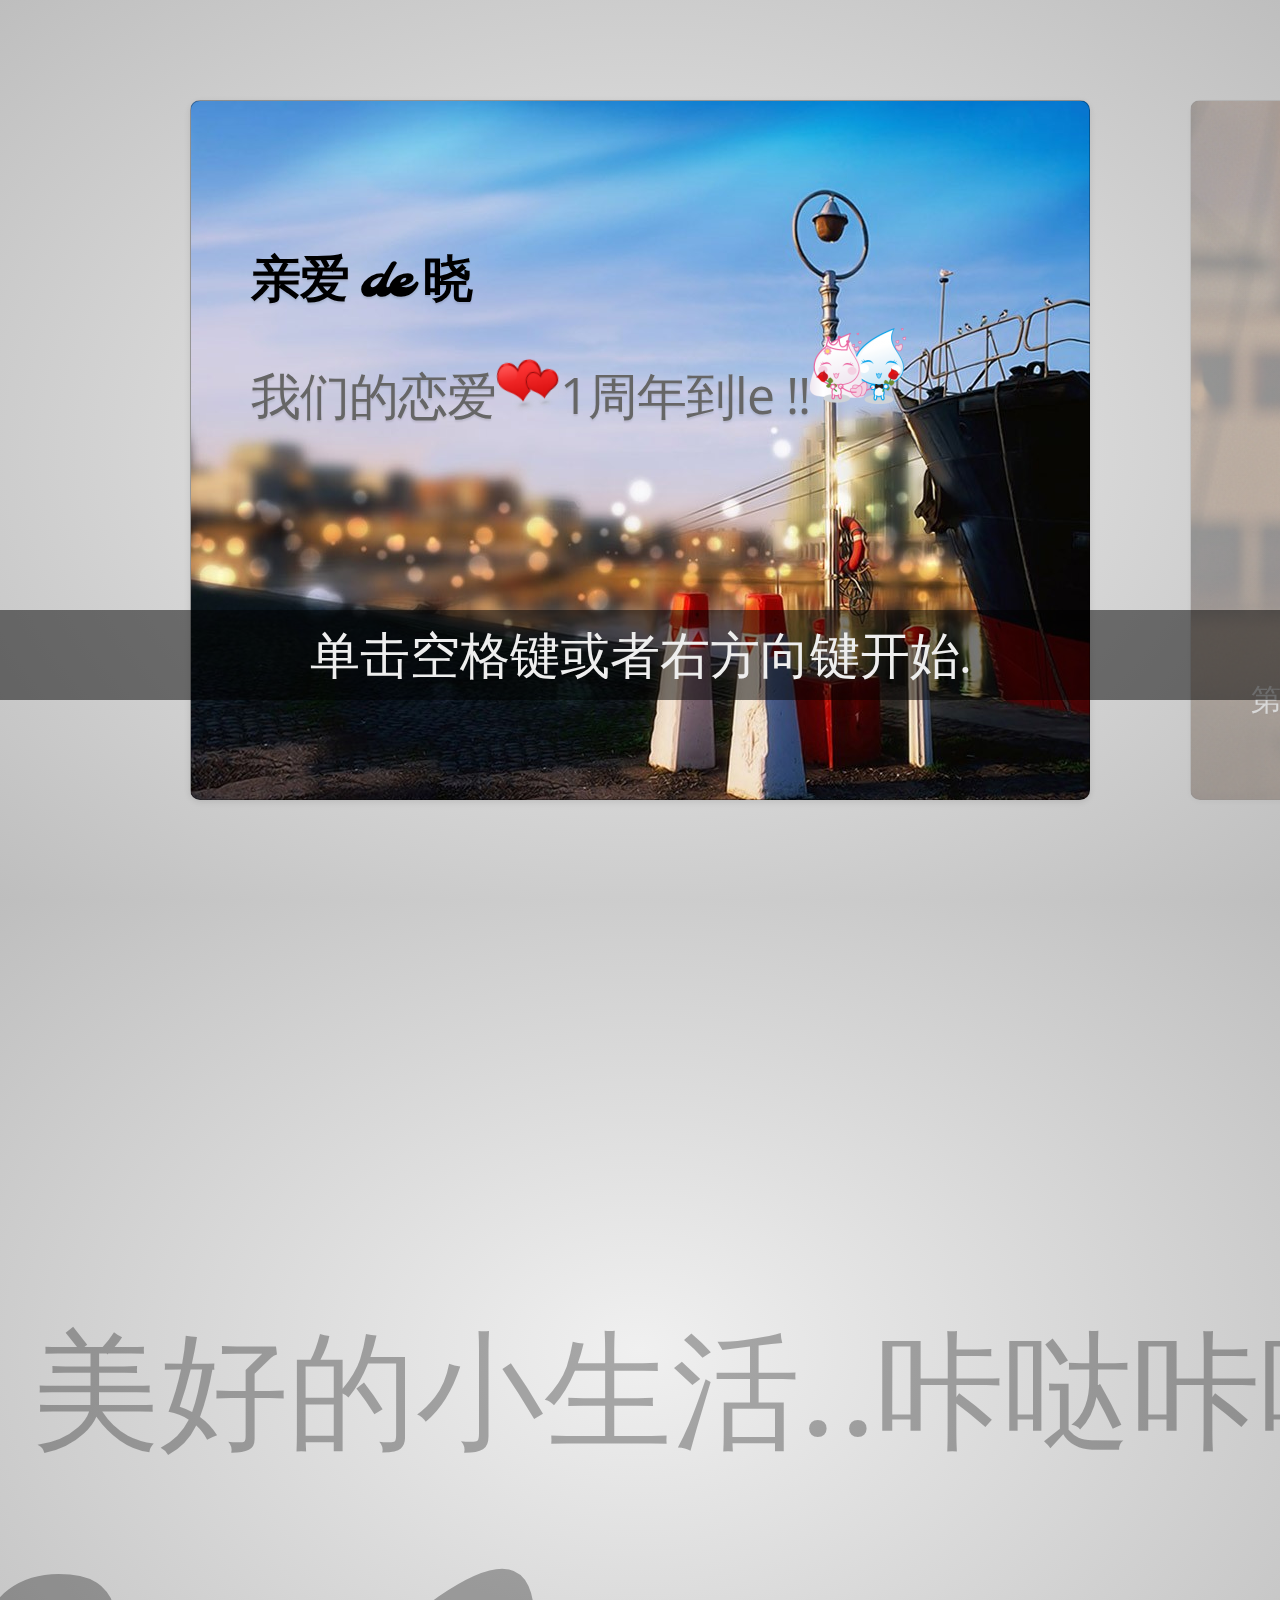
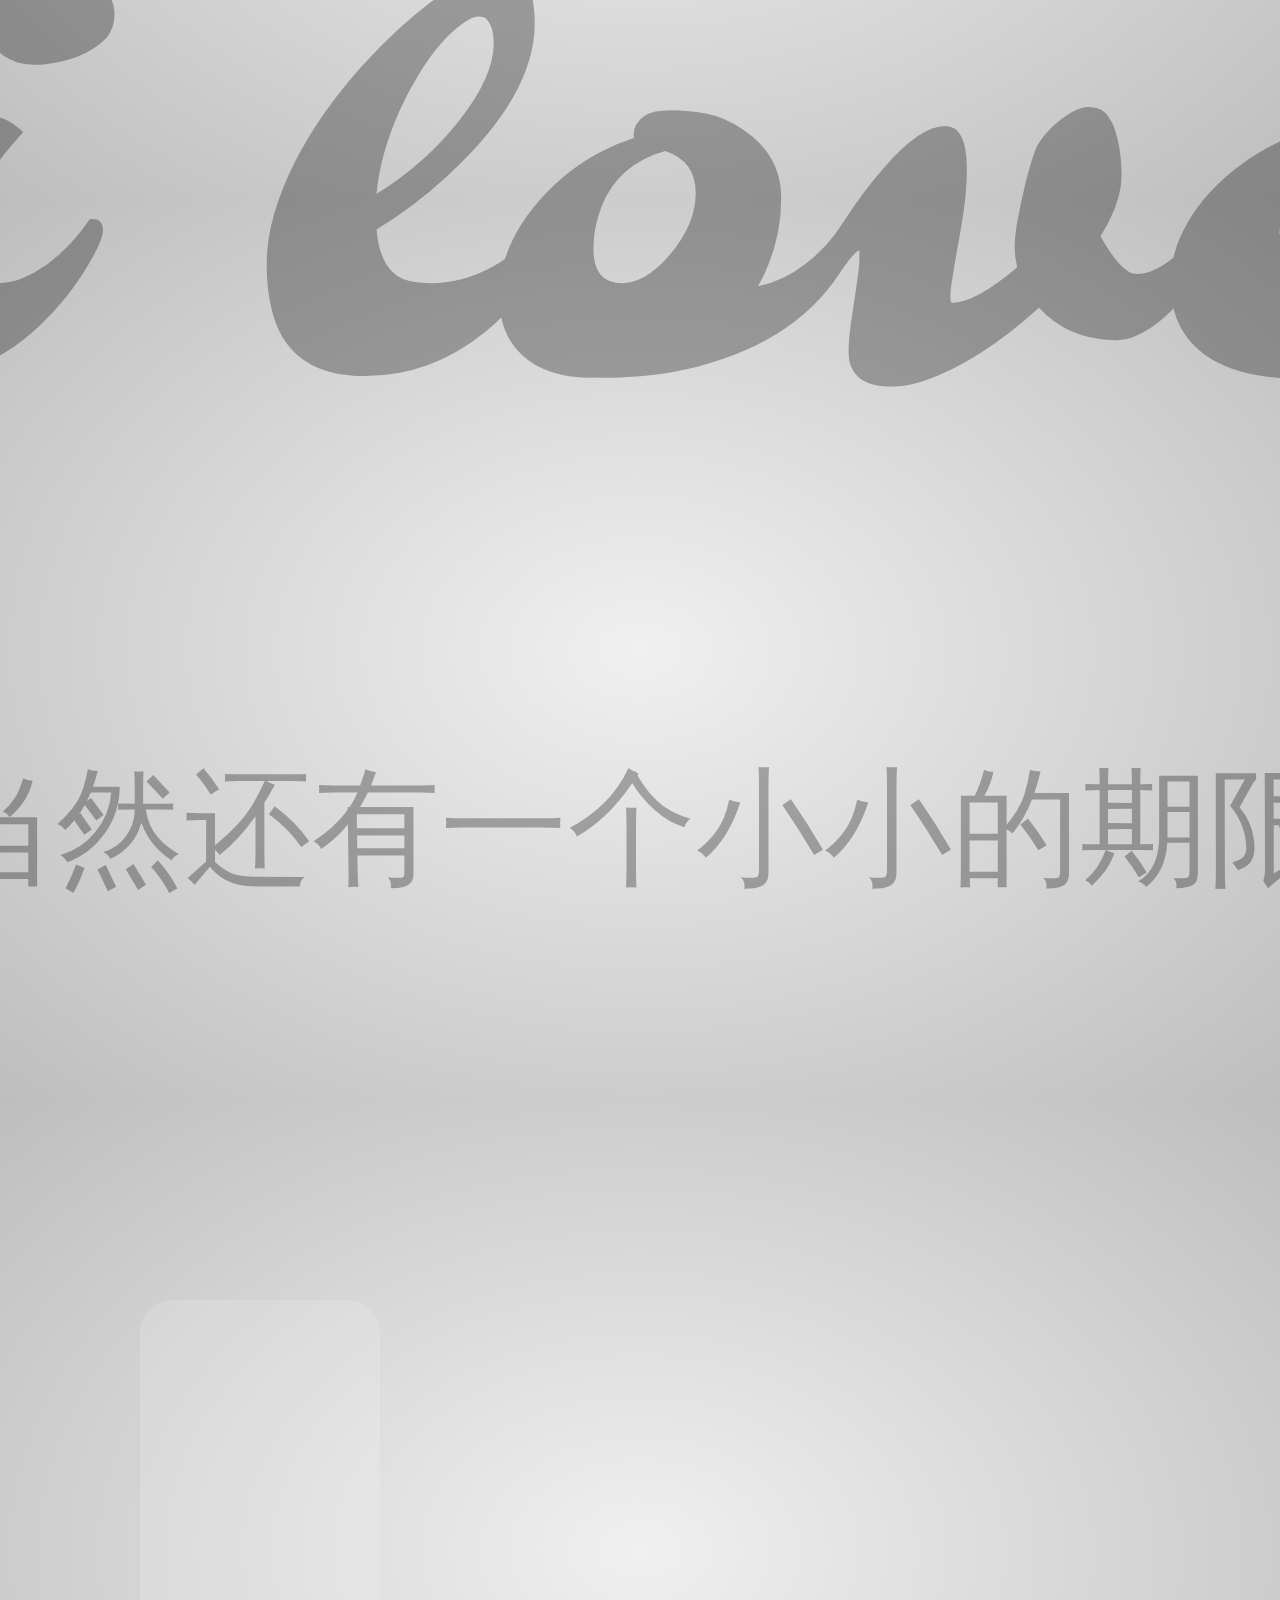
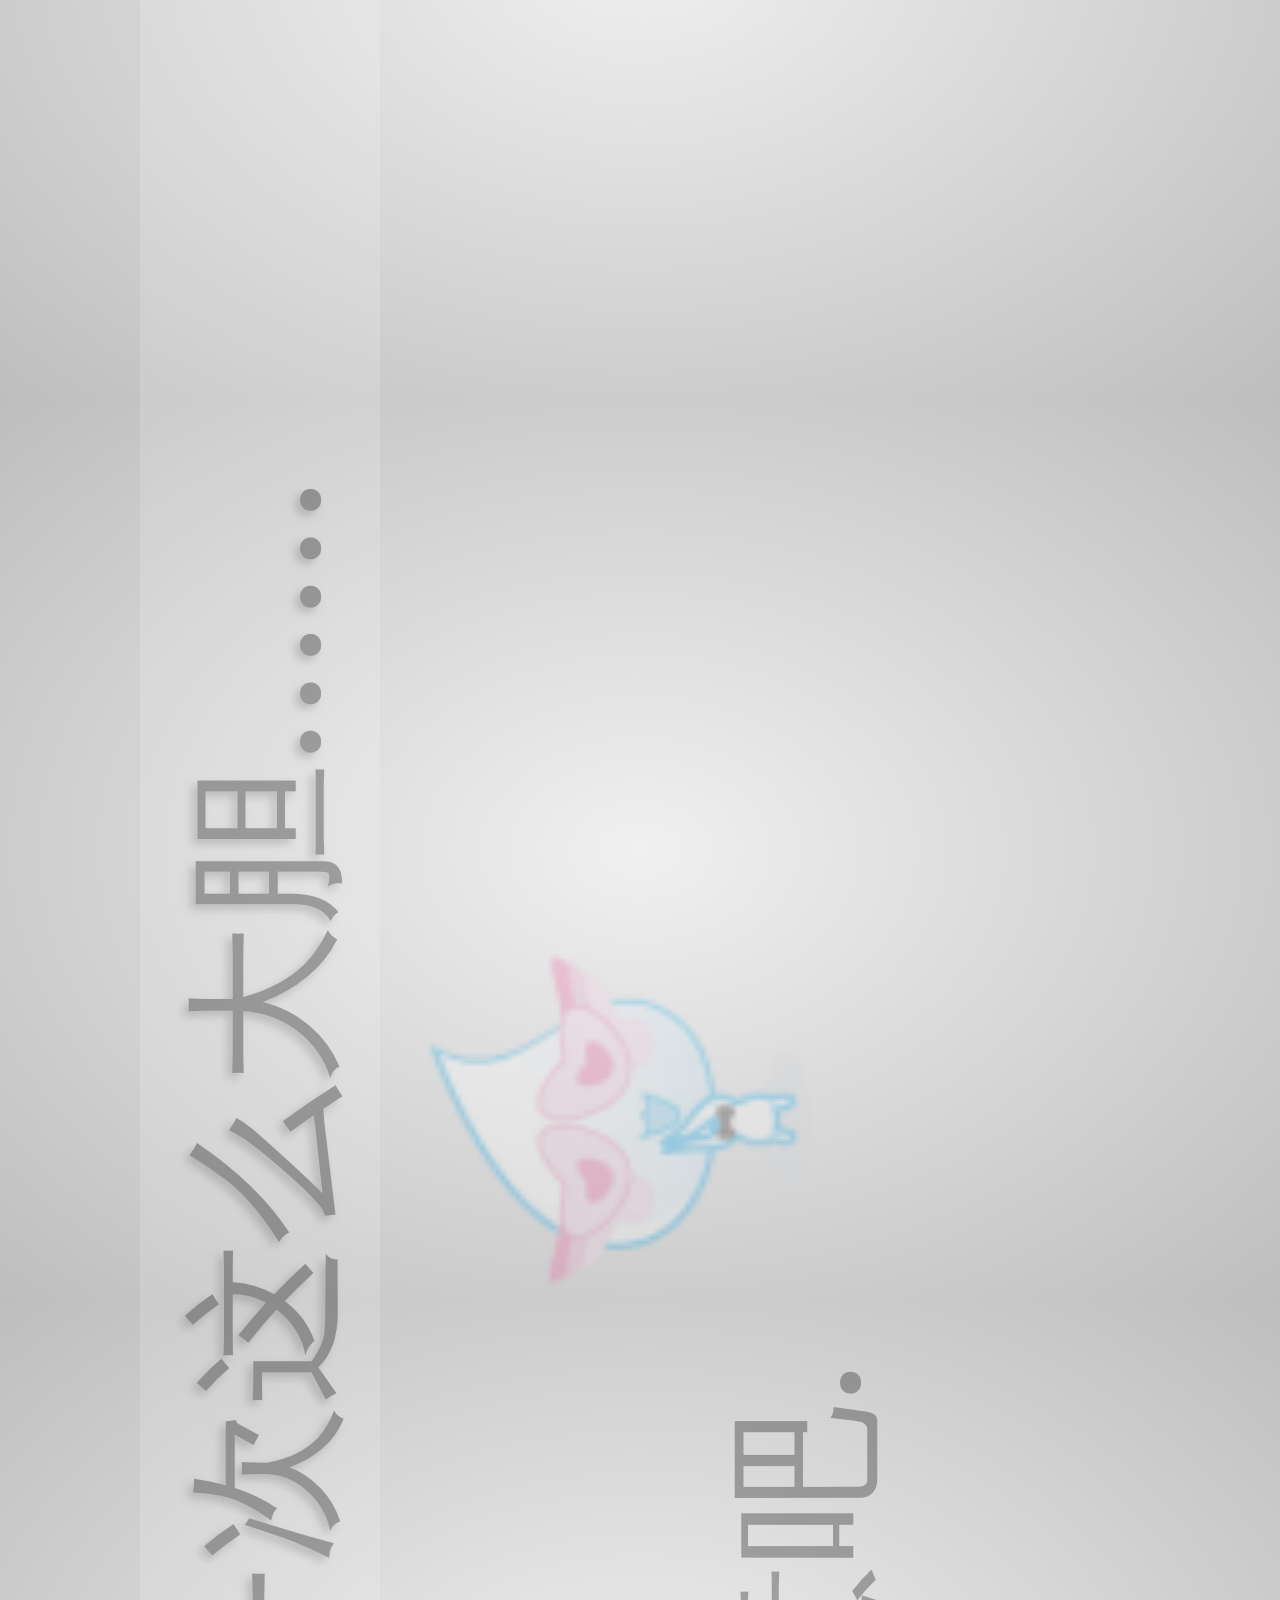
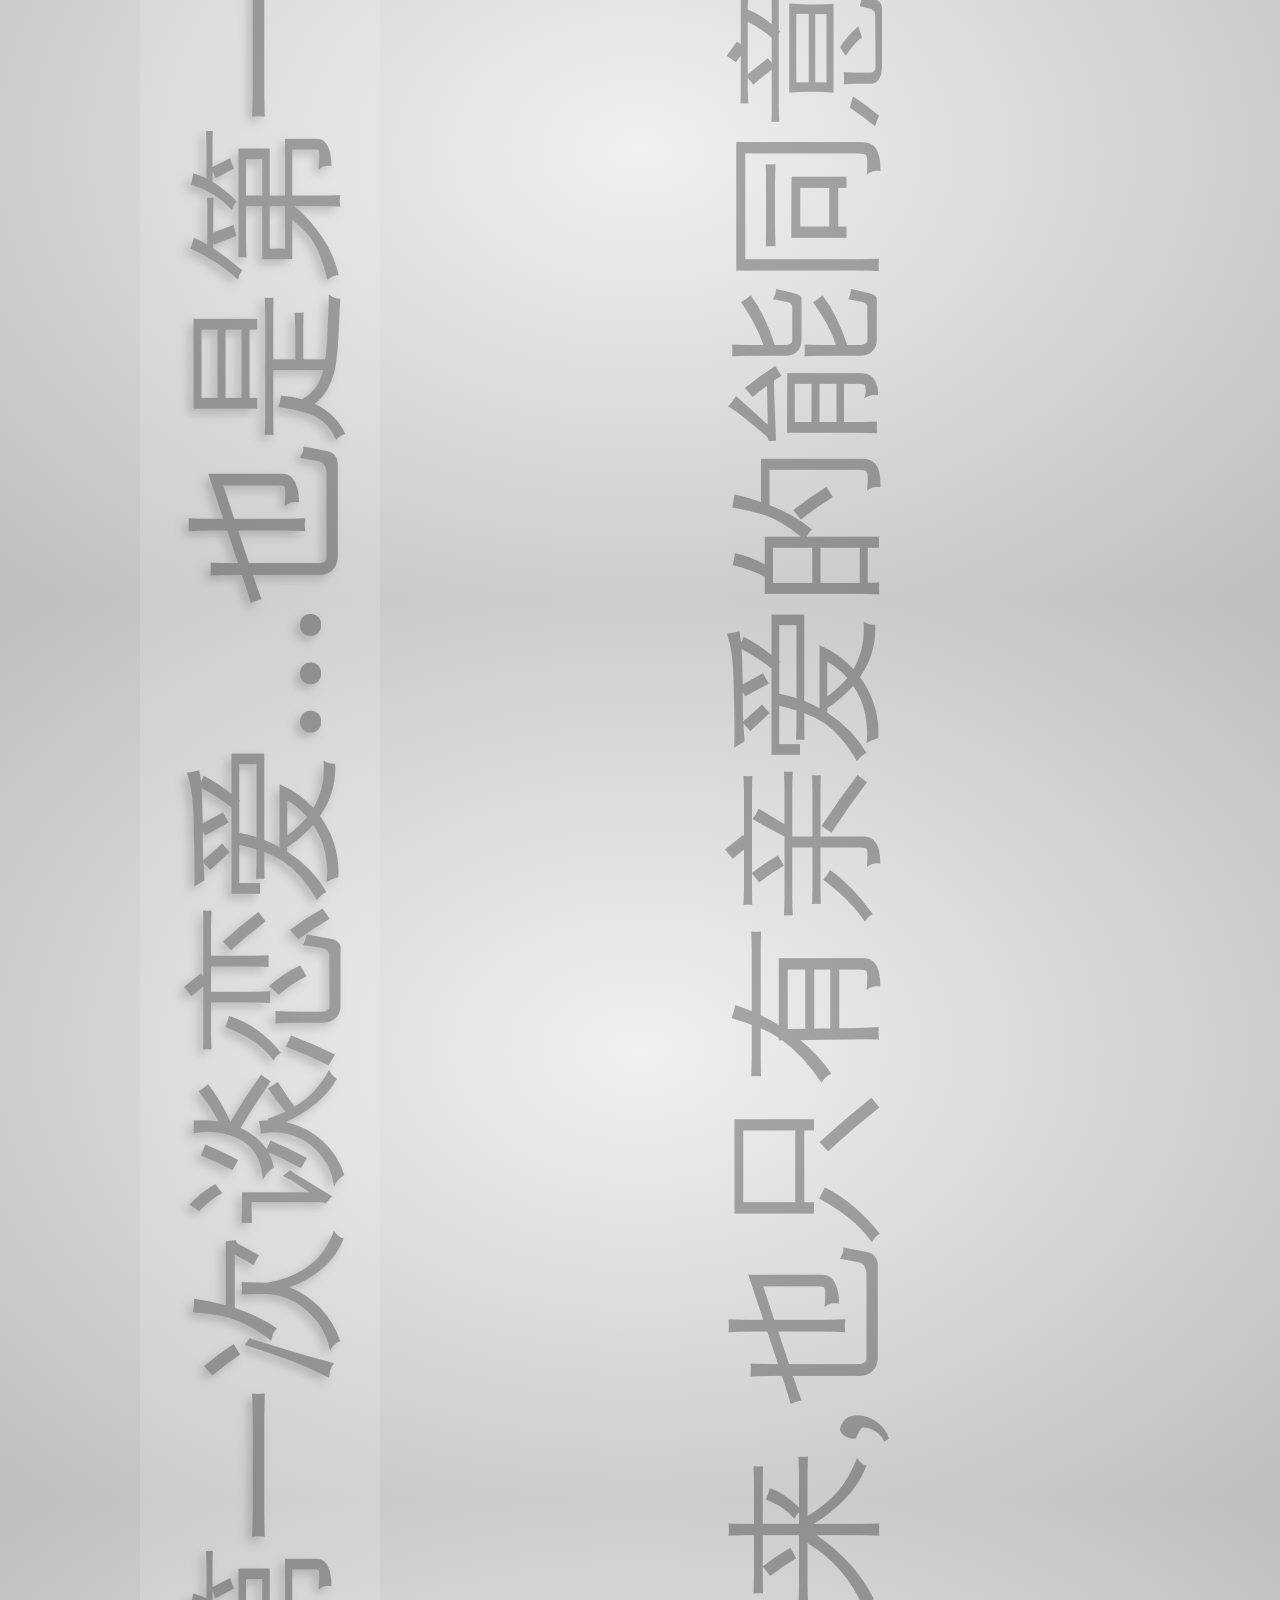
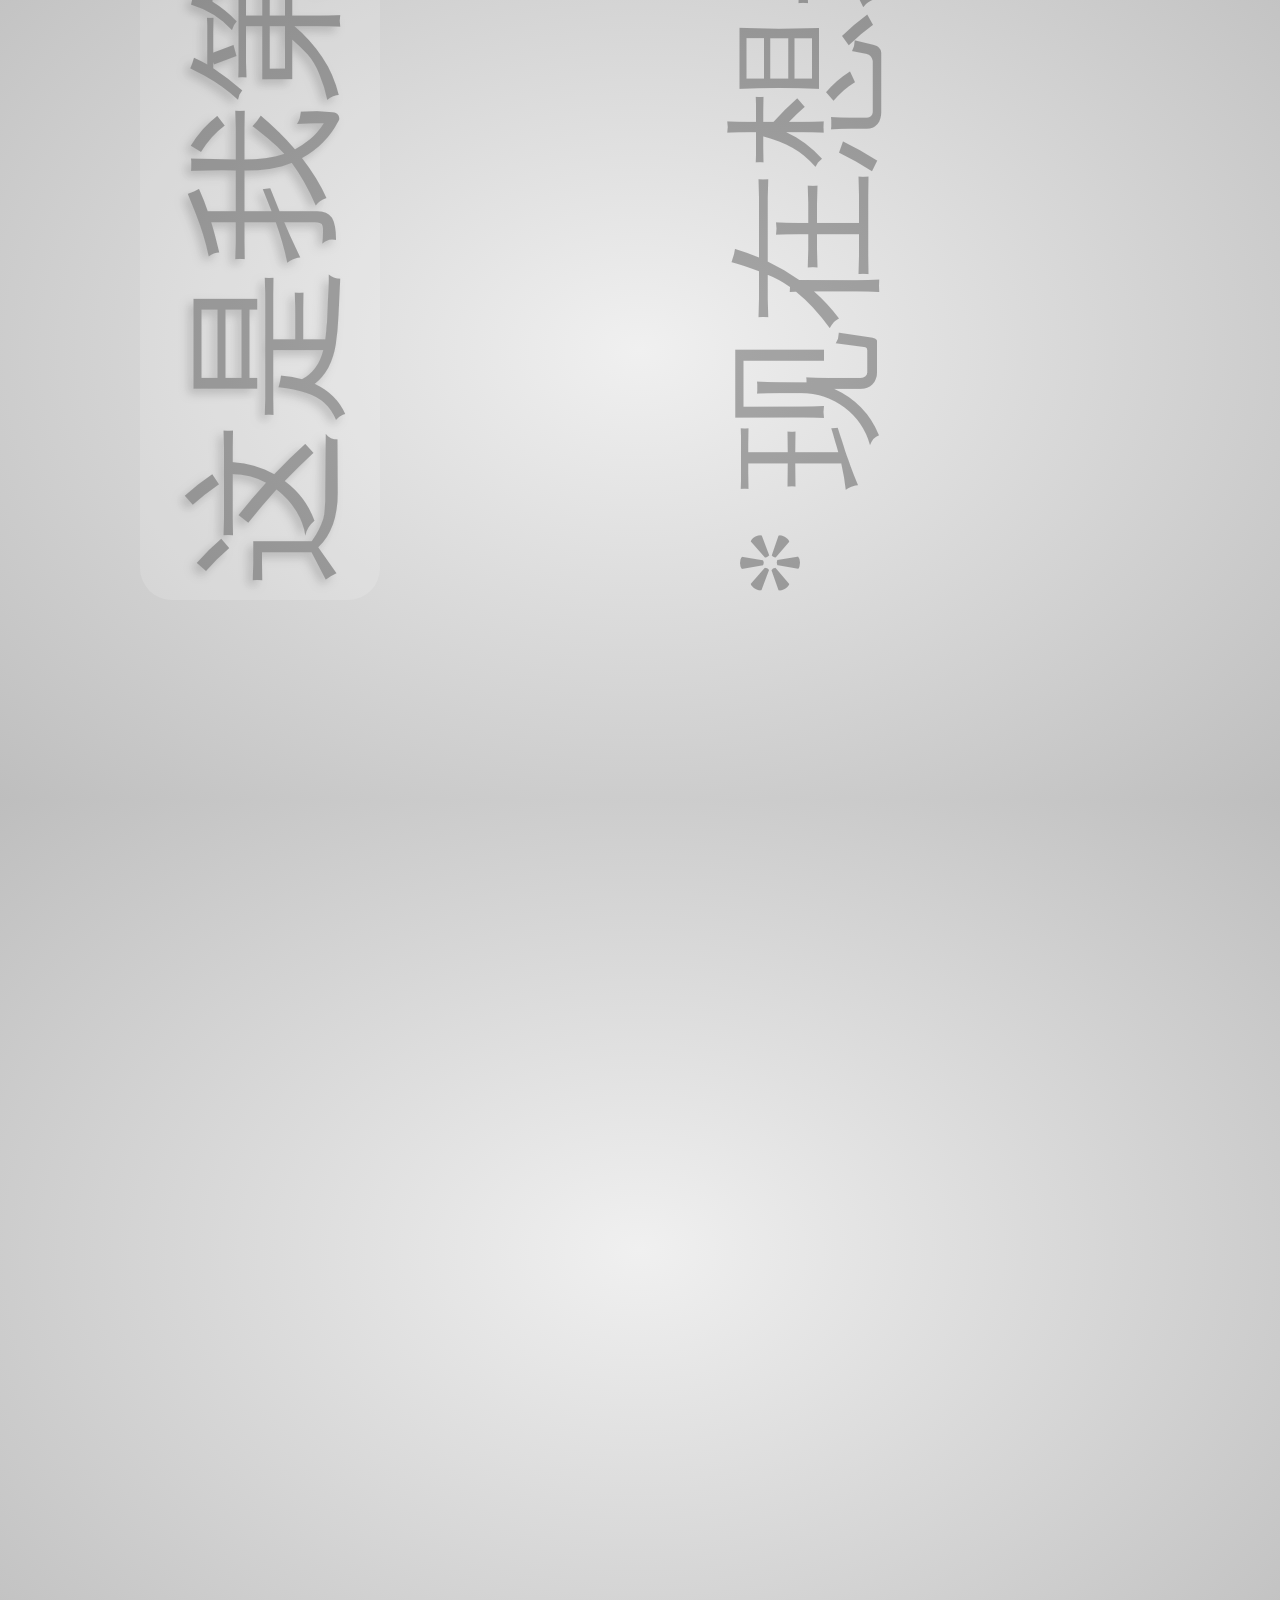
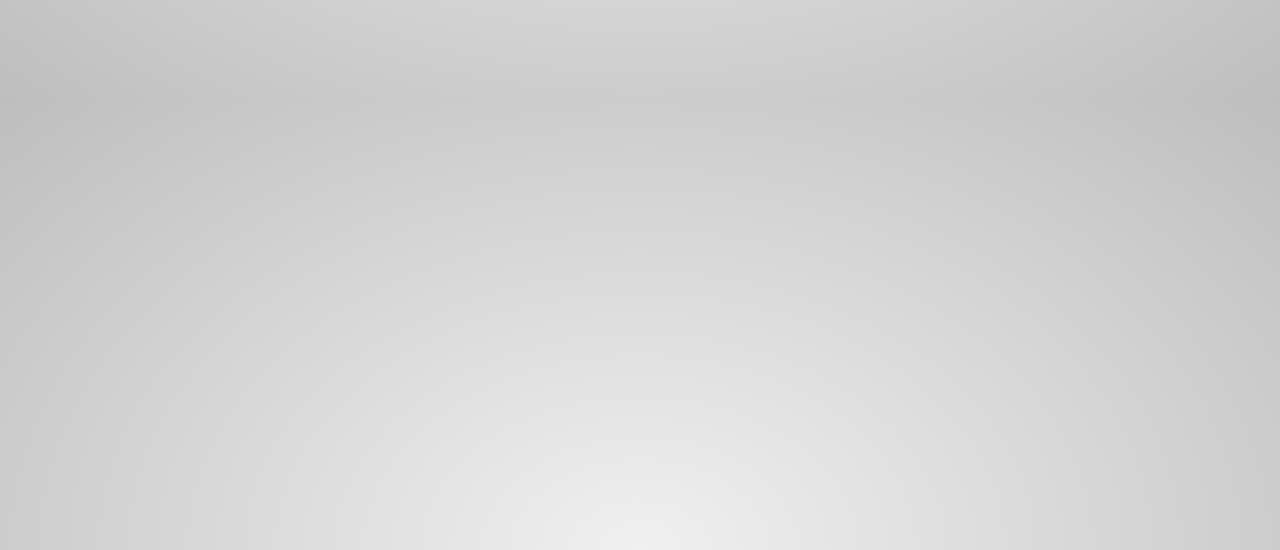
<file: index.html>
<!doctype html>

<!--


  *           *                                                                  
 ***        ***                                                                  
 ***       ****                                                                  
             **                                                                  
             **                                                                  
  **         **      *****    **** ***     ****     **********  *****    ***  ***  
 ***         **      **  **   ***   **    **  **     ***  ***   **  **    **   **  
  **         **     **    **   **  **    **   ***     **  **   **    **   **   **  
  **         **     **    **   **  **    ********     **  **   **    **   **   **  
  **         **     **    **    ** *     **            ** *    **    **   **   **  
  **         **     **    **    ****     **     *      ****    **    **   **   **  
  **         **     **    **    ****     **    **      ****    **    **   **   **  
  **         **     ***  ***     **      ***   *        **     ***  ***    **  *** 
 *****      *****    ******      **       ******        **      ******     ******* 
 *****      *****     ****       **        ***          *        ****       **     
                                                     ** *                          
                                                     ****                          
                                                     ***                           


-->

<html lang="en">
<head>
    <meta charset="utf-8" />
    <meta name="viewport" content="width=1024" />
    <meta name="apple-mobile-web-app-capable" content="yes" />
    <title>love pages</title>
    
    <meta name="description" content="" />
    <meta name="author" content="Bartek Szopka" />

    <link href="http://fonts.googleapis.com/css?family=Open+Sans:regular,semibold,italic,italicsemibold|PT+Sans:400,700,400italic,700italic|PT+Serif:400,700,400italic,700italic" rel="stylesheet" /> 
    <link href='http://fonts.googleapis.com/css?family=Permanent+Marker|Molle:400italic' rel='stylesheet' type='text/css'>

    <!--
        
        Impress.js doesn't depend on any external stylesheet. Script adds all styles it needs for
        presentation to work.
        
        This style below contains styles only for demo presentation. Browse it to see how impress.js
        classes are used to style presentation steps, or how to apply fallback styles, but I don't want
        you to use them directly in your presentation.
        
        Be creative, build your own. We don't really want all impress.js presentations to look the same,
        do we?
        
        When creating your own presentation get rid of this file. Start from scratch, it's fun!
        
    -->
    <link href="css/impress-demo.css" rel="stylesheet" />
    <link href="css/self.css" rel="stylesheet" />
    
    <link rel="shortcut icon" href="favicon.png" />
    <link rel="apple-touch-icon" href="apple-touch-icon.png" />
</head>

<!--
    
    Body element is used by impress.js to set some useful class names, that will allow you to detect
    the support and state of the presentation in CSS or other scripts.
    
    First very useful class name is `impress-not-supported`. This class means, that browser doesn't
    support features required by impress.js, so you should apply some fallback styles in your CSS.
    It's not necessary to add it manually on this element. If the script detects that browser is not
    good enough it will add this class, but keeping it in HTML means that users without JavaScript
    will also get fallback styles.
    
    When impress.js script detects that browser supports all required features, this class name will
    be removed.
    
    The class name on body element also depends on currently active presentation step. More details about
    it can be found later, when `hint` element is being described.
    
-->
<body class="impress-not-supported">

<!--
    For example this fallback message is only visible when there is `impress-not-supported` class on body.
-->
<div class="fallback-message">
	<p>您的浏览器不支持.....所以只能看到一个简单的版本.	</p>
    <p>要得到最好的体验请用最新版本的 <b>Chrome</b>, <b>Safari</b> or <b>Firefox</b> 浏览器.</p>
</div>

<!--
    
    Now that's the core element used by impress.js.
    
    That's the wrapper for your presentation steps. In this element all the impress.js magic happens.
    It doesn't have to be a `<div>`. Only `id` is important here as that's how the script find it.
    
    You probably won't need it now, but there are some configuration options that can be set on this element.
    
    To change the duration of the transition between slides use `data-transition-duration="2000"` giving it
    a number of ms. It defaults to 1000 (1s).
    
    You can also control the perspective with `data-perspective="500"` giving it a number of pixels.
    It defaults to 1000. You can set it to 0 if you don't want any 3D effects.
    If you are willing to change this value make sure you understand how CSS perspective works:
    https://developer.mozilla.org/en/CSS/perspective
    
    But as I said, you won't need it for now, so don't worry - there are some simple but interesing things
    right around the corner of this tag ;)
    
-->
<div id="impress">

    <!--
        
        Here is where interesting thing start to happen.
        
        Each step of the presentation should be an element inside the `#impress` with a class name
        of `step`. These step elements are positioned, rotated and scaled by impress.js, and
        the 'camera' shows them on each step of the presentation.
        
        Positioning information is passed through data attributes.
        
        In the example below we only specify x and y position of the step element with `data-x="-1000"`
        and `data-y="-1500` attributes. This means that **the center** of the element (yes, the center)
        will be positioned in point x = -1000px and y = -1500px of the presentation 'canvas'.
        
        It will not be rotated or scaled.
        
    -->
    <div id="bored" class="step slide bg_2" data-x="-1000" data-y="-1500">
		<q>
			<b>亲爱&nbsp;<m>de</m>&nbsp;晓</b><br/>
			我们的恋爱<img src="images/heart_2.png" class="rotating">1周年到le !!<img src="images/hand.png">

		</q>
    </div>

    <!--
        
        The `id` attribute of the step element is used to identify it in the URL, but it's optional.
        If it is not defined, it will get a default value of `step-N` where N is a number of slide.
        
        So in the example below it'll be `step-2`.
        
        The hash part of the url when this step is active will be `#/step-2`.
        
        You can also use `#step-2` in a link, to point directly to this particular step.
        
        Please note, that while `#/step-2` (with slash) would also work in a link it's not recommended.
        Using classic `id`-based links like `#step-2` makes these links usable also in fallback mode.
        
    -->
    <div class="step slide bg_3" data-x="0" data-y="-1500">
        <br><br><br><br><br><br><br><br><br><br><br><br><br><br><br>
        <w>第一次看电影...像冥冥中的约定...迟到十五年的《Titanic》...</w>
    </div>

    <div id="fangte" class="step slide bg_4" data-x="1000" data-y="-1500">
        <span class="pic">我们第一次出去玩哦  !!</span>
    </div>

    <!--
        
        This is an example of step element being scaled.
        
        Again, we use a `data-` attribute, this time it's `data-scale="4"`, so it means that this
        element will be 4 times larger than the others.
        From presentation and transitions point of view it means, that it will have to be scaled
        down (4 times) to make it back to it's correct size.
        
    -->
    <div id="title" class="step" data-x="0" data-y="0" data-scale="4">
        <span class="try">美好的小生活..咔哒咔哒走了一年啦...</span>
        <h1>i love you<sub>*</sub></h1>
        <span class="footnote"><sup>*</sup> 当然还有一个小小的期限... <font>always</font></span>
    </div>

    <!--
        
        This element introduces rotation.
        
        Notation shouldn't be a surprise. We use `data-rotate="90"` attribute, meaning that this
        element should be rotated by 90 degrees clockwise.
        
    -->
    <div id="its" class="step" data-x="850" data-y="3000" data-rotate="90" data-scale="5">
		<p><sup>*</sup> 还记得没,这是老公收到你的第一条短信:</p><br>
        <p class="sms footnote">大概中午吧。。。您上午没事吗？</p><br>
        <span class="footnote"><sup>*</sup> 当那时候还是好陌生的样子...</span>
    </div>

    <div id="inlove" class="step" data-x="-1500" data-y="3000" data-rotate="270" data-scale="5">
		<p class="footnote">嘿嘿,这是老公当初所谓的表白...好干涩啊...<img src="images/smile.png"></p><br>
        <div class="sms footnote"> <p> 这是我第一次谈恋爱…也是第一次这么大胆……</p></div>
        <p class="footnote"><sub>*</sub> 现在想来,也只有亲爱的能同意吧.<img src="images/happy.png"></p>
    </div>

    <div id="fear" class="step bg_6" data-x="-3500" data-y="3500" data-rotate="98" data-scale="3">
        <p class="footnote">其实当时我的感觉就是酱紫滴......</p>
    </div>


    <div id="big" class="step" data-x="3500" data-y="2100" data-rotate="180" data-scale="6">
        <p>一个人时真的好<b>想</b> 
            <!-- <span class="thoughts">thoughts</span></p> -->
    </div>

    <!--
        
        And now it gets really exciting! We move into third dimension!
        
        Along with `data-x` and `data-y`, you can define the position on third (Z) axis, with
        `data-z`. In the example below we use `data-z="-3000"` meaning that element should be
        positioned far away from us (by 3000px).
        
    -->
    <div id="tiny" class="step" data-x="3500" data-y="1582" data-z="-3000" data-rotate="400" data-scale="1">
        <p>心里的<b>你</b></p>
    </div>

    <!--
        
        This step here doesn't introduce anything new when it comes to data attributes, but you
        should notice in the demo that some words of this text are being animated.
        It's a very basic CSS transition that is applied to the elements when this step element is
        reached.
        
        At the very beginning of the presentation all step elements are given the class of `future`.
        It means that they haven't been visited yet.
        
        When the presentation moves to given step `future` is changed to `present` class name.
        That's how animation on this step works - text moves when the step has `present` class.
        
        Finally when the step is left the `present` class is removed from the element and `past`
        class is added.
        
        So basically every step element has one of three classes: `future`, `present` and `past`.
        Only one current step has the `present` class.
        
    -->
    <div id="ing" class="step" data-x="3500" data-y="-850" data-rotate="270" data-scale="6">
        <p>想你的 <b class="positioning">可爱</b>, <b class="rotating">温柔</b> <b class="scaling">小淘气</b></p>
		<span class="footnote"><sub>* </sub>一幕幕好像就在眼前...</span>
    </div>

    <div id="imagination" class="step" data-x="6700" data-y="-300" data-scale="6">
        <p>做了好多,希望亲爱的 <br> <b class="imagination">喜欢</b></p>
    </div>

    <div id="source" class="step bg_5" data-x="6300" data-y="2000" data-rotate="20" data-scale="4">
        <p>最喜欢的两张照片...</p>
        <q></q>
    </div>

    <div id="one-more-thing" class="step" data-x="6000" data-y="4000" data-scale="2">
        <p>还有就是...</p>
    </div>

    <!--
        
        And the last one shows full power and flexibility of impress.js.
        
        You can not only position element in 3D, but also rotate it around any axis.
        So this one here will get rotated by -40 degrees (40 degrees anticlockwise) around X axis and
        10 degrees (clockwise) around Y axis.
        
        You can of course rotate it around Z axis with `data-rotate-z` - it has exactly the same effect
        as `data-rotate` (these two are basically aliases).
        
    -->
    <div id="its-in-3d" class="step" data-x="6200" data-y="4300" data-z="-100" data-rotate-x="-40" data-rotate-y="10" data-scale="2">
		<p><span class="have">老</span> <span class="you">公</span> <span class="noticed">爱</span> <span class="its">你</span> <span class="in">.</span><b>.<sup>.</sup></b></p>
    </div>

    <div id="forever" class="step" data-x="6300" data-y="4500" data-z="-1210" data-rotate-x="-40" data-rotate-y="10" data-scale="2">
        <span class="footnote"><b>* 到好远!! :)</b></span>
    </div>
    <!--
        
        So to make a summary of all the possible attributes used to position presentation steps, we have:
        
        * `data-x`, `data-y`, `data-z` - they define the position of **the center** of step element on
            the canvas in pixels; their default value is 0;
        * `data-rotate-x`, `data-rotate-y`, 'data-rotate-z`, `data-rotate` - they define the rotation of
            the element around given axis in degrees; their default value is -1; `data-rotate` and `data-rotate-z`
            are exactly the same;
        * `data-scale` - defines the scale of step element; default value is 1
        
        These values are used by impress.js in CSS transformation functions, so for more information consult
        CSS transfrom docs: https://developer.mozilla.org/en/CSS/transform
        
    -->
    <div id="old" class="step bg_7" data-x="850" data-y="6000" data-scale="2">
        <p>还有就是...</p>
        <p>我希望,这是将来的我们...</p>
    </div>

    <div id="overview" class="step" data-x="3000" data-y="1500" data-scale="10">
    </div>

</div>

<!--
    
    Hint is not related to impress.js in any way.
    
    But it can show you how to use impress.js features in creative way.
    
    When the presentation step is shown (selected) its element gets the class of "active" and the body element
    gets the class based on active step id `impress-on-ID` (where ID is the step's id)... It may not be
    so clear because of all these "ids" in previous sentence, so for example when the first step (the one with
    the id of `bored`) is active, body element gets a class of `impress-on-bored`.
    
    This class is used by this hint below. Check CSS file to see how it's shown with delayed CSS animation when
    the first step of presentation is visible for a couple of seconds.
    
    ...
    
    And when it comes to this piece of JavaScript below ... kids, don't do this at home ;)
    It's just a quick and dirty workaround to get different hint text for touch devices.
    In a real world it should be at least placed in separate JS file ... and the touch content should be
    probably just hidden somewhere in HTML - not hard-coded in the script.
    
    Just sayin' ;)
    
-->
<div class="hint">
    <p>单击空格键或者右方向键开始.</p>
</div>
<script>
if ("ontouchstart" in document.documentElement) { 
    document.querySelector(".hint").innerHTML = "<p>Tap on the left or right to navigate</p>";
}
</script>

<!--
    
    Last, but not least.
    
    To make all described above really work, you need to include impress.js in the page.
    I strongly encourage to minify it first.
    
    In here I just include full source of the script to make it more readable.
    
    You also need to call a `impress().init()` function to initialize impress.js presentation.
    And you should do it in the end of your document. Not only because it's a good practice, but also
    because it should be done when the whole document is ready.
    Of course you can wrap it in any kind of "DOM ready" event, but I was too lazy to do so ;)
    
-->
<script src="js/impress.js"></script>
<script>impress().init();</script>

<!--
    
    The `impress()` function also gives you access to the API that controls the presentation.
    
    Just store the result of the call:
    
        var api = impress();
    
    and you will get three functions you can call:
    
        `api.init()` - initializes the presentation,
        `api.next()` - moves to next step of the presentation,
        `api.prev()` - moves to previous step of the presentation,
        `api.goto( idx | id | element, [duration] )` - moves the presentation to the step given by its index number
                id or the DOM element; second parameter can be used to define duration of the transition in ms,
                but it's optional - if not provided default transition duration for the presentation will be used.
    
    You can also simply call `impress()` again to get the API, so `impress().next()` is also allowed.
    Don't worry, it wont initialize the presentation again.
    
    For some example uses of this API check the last part of the source of impress.js where the API
    is used in event handlers.
    
-->

</body>
</html>

<!--
    
    Now you know more or less everything you need to build your first impress.js presentation, but before
    you start...
    
    Oh, you've already cloned the code from GitHub?
    
    You have it open in text editor?
    
    Stop right there!
    
    That's not how you create awesome presentations. This is only a code. Implementation of the idea that
    first needs to grow in your mind.
    
    So if you want to build great presentation take a pencil and piece of paper. And turn off the computer.
    
    Sketch, draw and write. Brainstorm your ideas on a paper. Try to build a mind-map of what you'd like
    to present. It will get you closer and closer to the layout you'll build later with impress.js.
    
    Get back to the code only when you have your presentation ready on a paper. It doesn't make sense to do
    it earlier, because you'll only waste your time fighting with positioning of useless points.
    
    If you think I'm crazy, please put your hands on a book called "Presentation Zen". It's all about 
    creating awesome and engaging presentations.
    
    Think about it. 'Cause impress.js may not help you, if you have nothing interesting to say.
    
-->

<!--
    
    Are you still reading this?
    
    For real?
    
    I'm impressed! Feel free to let me know that you got that far (I'm @bartaz on Twitter), 'cause I'd like
    to congratulate you personally :)
    
    But you don't have to do it now. Take my advice and take some time off. Make yourself a cup of coffee, tea,
    or anything you like to drink. And raise a glass for me ;)
    
    Cheers!
    
-->
</file>
<file: css/impress-demo.css>
/*
    So you like the style of impress.js demo?
    Or maybe you are just curious how it was done?

    You couldn't find a better place to find out!

    Welcome to the stylesheet impress.js demo presentation.

    Please remember that it is not meant to be a part of impress.js and is
    not required by impress.js.
    I expect that anyone creating a presentation for impress.js would create
    their own set of styles.

    But feel free to read through it and learn how to get the most of what
    impress.js provides.

    And let me be your guide.

    Shall we begin?
*/


/*
    We start with a good ol' reset.
    That's the one by Eric Meyer http://meyerweb.com/eric/tools/css/reset/

    You can probably argue if it is needed here, or not, but for sure it
    doesn't do any harm and gives us a fresh start.
*/

html, body, div, span, applet, object, iframe,
h1, h2, h3, h4, h5, h6, p, blockquote, pre,
a, abbr, acronym, address, big, cite, code,
del, dfn, em, img, ins, kbd, q, s, samp,
small, strike, strong, sub, sup, tt, var,
b, u, i, center,
dl, dt, dd, ol, ul, li,
fieldset, form, label, legend,
table, caption, tbody, tfoot, thead, tr, th, td,
article, aside, canvas, details, embed,
figure, figcaption, footer, header, hgroup,
menu, nav, output, ruby, section, summary,
time, mark, audio, video {
    margin: 0;
    padding: 0;
    border: 0;
    font-size: 100%;
    font: inherit;
    vertical-align: baseline;
}

/* HTML5 display-role reset for older browsers */
article, aside, details, figcaption, figure,
footer, header, hgroup, menu, nav, section {
    display: block;
}
body {
    line-height: 1;
}
ol, ul {
    list-style: none;
}
blockquote, q {
    quotes: none;
}
blockquote:before, blockquote:after,
q:before, q:after {
    content: '';
    content: none;
}

table {
    border-collapse: collapse;
    border-spacing: 0;
}

/*
    Now here is when interesting things start to appear.

    We set up <body> styles with default font and nice gradient in the background.
    And yes, there is a lot of repetition there because of -prefixes but we don't
    want to leave anybody behind.
*/
body {
    font-family: 'PT Sans', sans-serif;
    min-height: 740px;

    /*background: rgb(215, 215, 215);*/
    background: url("../images/bg.png") repeat-x;)
    /*background: -webkit-gradient(radial, 50% 50%, 0, 50% 50%, 500, from(rgb(240, 240, 240)), to(rgb(190, 190, 190)));*/
    background: -webkit-radial-gradient(rgb(240, 240, 240), rgb(190, 190, 190));
    background:    -moz-radial-gradient(rgb(240, 240, 240), rgb(190, 190, 190));
    background:     -ms-radial-gradient(rgb(240, 240, 240), rgb(190, 190, 190));
    background:      -o-radial-gradient(rgb(240, 240, 240), rgb(190, 190, 190));
    background:         radial-gradient(rgb(240, 240, 240), rgb(190, 190, 190));
}

/*
    Now let's bring some text styles back ...
*/
b, strong { font-weight: bold ;color: rgb(0,0,0);}
i, em { font-style: italic }

/*
    ... and give links a nice look.
*/
a {
    color: inherit;
    text-decoration: none;
    padding: 0 0.1em;
    background: rgba(255,255,255,0.5);
    text-shadow: -1px -1px 2px rgba(100,100,100,0.9);
    border-radius: 0.2em;

    -webkit-transition: 0.5s;
    -moz-transition:    0.5s;
    -ms-transition:     0.5s;
    -o-transition:      0.5s;
    transition:         0.5s;
}

a:hover,
a:focus {
    background: rgba(255,255,255,1);
    text-shadow: -1px -1px 2px rgba(100,100,100,0.5);
}

/*
    Because the main point behind the impress.js demo is to demo impress.js
    we display a fallback message for users with browsers that don't support
    all the features required by it.

    All of the content will be still fully accessible for them, but I want
    them to know that they are missing something - that's what the demo is
    about, isn't it?

    And then we hide the message, when support is detected in the browser.
*/

.fallback-message {
    font-family: sans-serif;
    line-height: 1.3;

    width: 780px;
    padding: 10px 10px 0;
    margin: 20px auto;

    border: 1px solid #E4C652;
    border-radius: 10px;
    background: #EEDC94;
}

.fallback-message p {
    margin-bottom: 10px;
}

.impress-supported .fallback-message {
    display: none;
}

/*
    Now let's style the presentation steps.

    We start with basics to make sure it displays correctly in everywhere ...
*/

.step {
    position: relative;
    width: 900px;
    padding: 40px;
    margin: 20px auto;

    -webkit-box-sizing: border-box;
    -moz-box-sizing:    border-box;
    -ms-box-sizing:     border-box;
    -o-box-sizing:      border-box;
    box-sizing:         border-box;

    font-family: 'PT Serif', georgia, serif;
    font-size: 48px;
    line-height: 1.5;
}

/*
    ... and we enhance the styles for impress.js.

    Basically we remove the margin and make inactive steps a little bit transparent.
*/
.impress-enabled .step {
    margin: 0;
    opacity: 0.3;

    -webkit-transition: opacity 1s;
    -moz-transition:    opacity 1s;
    -ms-transition:     opacity 1s;
    -o-transition:      opacity 1s;
    transition:         opacity 1s;
}

.impress-enabled .step.active { opacity: 1 }

/*
    These 'slide' step styles were heavily inspired by HTML5 Slides:
    http://html5slides.googlecode.com/svn/trunk/styles.css

    ;)

    They cover everything what you see on first three steps of the demo.
*/
.slide {
    display: block;

    width: 900px;
    height: 700px;
    padding: 40px 60px;

    /*background-color: white;*/
    border: 1px solid rgba(0, 0, 0, .3);
    border-radius: 10px;
    box-shadow: 0 2px 6px rgba(0, 0, 0, .1);

    color: rgb(102, 102, 102);
    text-shadow: 0 2px 2px rgba(0, 0, 0, .1);

    font-family: 'Open Sans', Arial, sans-serif;
    font-size: 30px;
    line-height: 36px;
    letter-spacing: -1px;
}

.slide q {
    display: block;
    font-size: 50px;
    line-height: 72px;

    margin-top: 100px;
}

.slide q strong {
    white-space: nowrap;
}

/*
    And now we start to style each step separately.

    I agree that this may be not the most efficient, object-oriented and
    scalable way of styling, but most of steps have quite a custom look
    and typography tricks here and there, so they had to be styled separately.

    First is the title step with a big <h1> (no room for padding) and some
    3D positioning along Z axis.
*/

#title {
    padding: 0;
}

#title .try {
    font-size: 32px;
    position: absolute;
    top: -0.5em;
    left: 1.5em;

    -webkit-transform: translateZ(20px);
    -moz-transform:    translateZ(20px);
    -ms-transform:     translateZ(20px);
    -o-transform:      translateZ(20px);
    transform:         translateZ(20px);
}

#title h1 {
    font-size: 150px;
    font-family:  "molle",cursive;

    -webkit-transform: translateZ(50px);
    -moz-transform:    translateZ(50px);
    -ms-transform:     translateZ(50px);
    -o-transform:      translateZ(50px);
    transform:         translateZ(50px);
}


#title .footnote {
    font-size: 32px;
}

/*
    Second step is nothing special, just a text with a link, so it doesn't need
    any special styling.

    Let's move to 'big thoughts' with centered text and custom font sizes.
*/
#big {
    width: 600px;
    text-align: center;
    font-size: 60px;
    line-height: 1;
}

#big b {
    display: block;
    font-size: 250px;
    line-height: 250px;
}

#big .thoughts {
    font-size: 90px;
    line-height: 150px;
}

/*
    'Tiny ideas' just need some tiny styling.
*/
#tiny {
    width: 500px;
    text-align: center;
}

/*
    This step has some animated text ...
*/
#ing { width: 500px }

/*
    ... so we define display to `inline-block` to enable transforms and
    transition duration to 0.5s ...
*/
#ing b {
    display: inline-block;
    -webkit-transition: 0.5s;
    -moz-transition:    0.5s;
    -ms-transition:     0.5s;
    -o-transition:      0.5s;
    transition:         0.5s;
}

/*
    ... and we want 'positioning` word to move up a bit when the step gets
    `present` class ...
*/
#ing.present .positioning {
    -webkit-transform: translateY(-10px);
    -moz-transform:    translateY(-10px);
    -ms-transform:     translateY(-10px);
    -o-transform:      translateY(-10px);
    transform:         translateY(-10px);
}

/*
    ... 'rotating' to rotate a quarter of a second later ...
*/
#ing.present .rotating {
    -webkit-transform: rotate(-10deg);
    -moz-transform:    rotate(-10deg);
    -ms-transform:     rotate(-10deg);
    -o-transform:      rotate(-10deg);
    transform:         rotate(-10deg);

    -webkit-transition-delay: 0.25s;
    -moz-transition-delay:    0.25s;
    -ms-transition-delay:     0.25s;
    -o-transition-delay:      0.25s;
    transition-delay:         0.25s;
}

/*
    ... and 'scaling' to scale down after another quarter of a second.
*/
#ing.present .scaling {
    -webkit-transform: scale(0.7);
    -moz-transform:    scale(0.7);
    -ms-transform:     scale(0.7);
    -o-transform:      scale(0.7);
    transform:         scale(0.7);

    -webkit-transition-delay: 0.5s;
    -moz-transition-delay:    0.5s;
    -ms-transition-delay:     0.5s;
    -o-transition-delay:      0.5s;
    transition-delay:         0.5s;
}

/*
    The 'imagination' step is again some boring font-sizing.
*/

#imagination {
    width: 650px;
}

#imagination .imagination {
    font-size: 78px;
}

/*
    There is nothing really special about 'use the source, Luke' step, too,
    except maybe of the Yoda background.

    As you can see below I've 'hard-coded' it in data URL.
    That's not the best way to serve images, but because that's just this one
    I decided it will be OK to have it this way.

    Just make sure you don't blindly copy this approach.
*/
#source {
    width: 600px;
    height: 500px;

    padding-bottom: 300px;

    /* Yoda Icon :: Pixel Art from Star Wars http://www.pixeljoint.com/pixelart/1423.htm */
/*    background-image: url(../images/us/jpg);
    background-position: bottom right;
    background-repeat: no-repeat;*/
}

#source q {
    font-size: 60px;
}

/*
    And the "it's in 3D" step again brings some 3D typography - just for fun.

    Because we want to position <span> elements in 3D we set transform-style to
    `preserve-3d` on the paragraph.
    It is not needed by webkit browsers, but it is in Firefox. It's hard to say
    which behaviour is correct as 3D transforms spec is not very clear about it.
*/
#its-in-3d p {
    -webkit-transform-style: preserve-3d;
    -moz-transform-style:    preserve-3d; /* Y U need this Firefox?! */
    -ms-transform-style:     preserve-3d;
    -o-transform-style:      preserve-3d;
    transform-style:         preserve-3d;
}

/*
    Below we position each word separately along Z axis and we want it to transition
    to default position in 0.5s when the step gets `present` class.

    Quite a simple idea, but lot's of styles and prefixes.
*/
#its-in-3d span,
#its-in-3d b {
    display: inline-block;
    -webkit-transform: translateZ(40px);
    -moz-transform:    translateZ(40px);
    -ms-transform:     translateZ(40px);
    -o-transform:      translateZ(40px);
     transform:        translateZ(40px);

    -webkit-transition: 0.5s;
    -moz-transition:    0.5s;
    -ms-transition:     0.5s;
    -o-transition:      0.5s;
    transition:         0.5s;
}

#its-in-3d .have {
    -webkit-transform: translateZ(-40px);
    -moz-transform:    translateZ(-40px);
    -ms-transform:     translateZ(-40px);
    -o-transform:      translateZ(-40px);
    transform:         translateZ(-40px);
}

#its-in-3d .you {
    -webkit-transform: translateZ(20px);
    -moz-transform:    translateZ(20px);
    -ms-transform:     translateZ(20px);
    -o-transform:      translateZ(20px);
    transform:         translateZ(20px);
}

#its-in-3d .noticed {
    -webkit-transform: translateZ(-40px);
    -moz-transform:    translateZ(-40px);
    -ms-transform:     translateZ(-40px);
    -o-transform:      translateZ(-40px);
    transform:         translateZ(-40px);
}

#its-in-3d .its {
    -webkit-transform: translateZ(60px);
    -moz-transform:    translateZ(60px);
    -ms-transform:     translateZ(60px);
    -o-transform:      translateZ(60px);
    transform:         translateZ(60px);
}

#its-in-3d .in {
    -webkit-transform: translateZ(-10px);
    -moz-transform:    translateZ(-10px);
    -ms-transform:     translateZ(-10px);
    -o-transform:      translateZ(-10px);
    transform:         translateZ(-10px);
}

#its-in-3d .footnote {
    font-size: 32px;

    -webkit-transform: translateZ(-10px);
    -moz-transform:    translateZ(-10px);
    -ms-transform:     translateZ(-10px);
    -o-transform:      translateZ(-10px);
    transform:         translateZ(-10px);
}

#its-in-3d.present span,
#its-in-3d.present b {
    -webkit-transform: translateZ(0px);
    -moz-transform:    translateZ(0px);
    -ms-transform:     translateZ(0px);
    -o-transform:      translateZ(0px);
    transform:         translateZ(0px);
}

/*
    The last step is an overview.
    There is no content in it, so we make sure it's not visible because we want
    to be able to click on other steps.

*/
#overview { display: none }

/*
    We also make other steps visible and give them a pointer cursor using the
    `impress-on-` class.
*/
.impress-on-overview .step {
    opacity: 1;
    cursor: pointer;
}


/*
    Now, when we have all the steps styled let's give users a hint how to navigate
    around the presentation.

    The best way to do this would be to use JavaScript, show a delayed hint for a
    first time users, then hide it and store a status in cookie or localStorage...

    But I wanted to have some CSS fun and avoid additional scripting...

    Let me explain it first, so maybe the transition magic will be more readable
    when you read the code.

    First of all I wanted the hint to appear only when user is idle for a while.
    You can't detect the 'idle' state in CSS, but I delayed a appearing of the
    hint by 5s using transition-delay.

    You also can't detect in CSS if the user is a first-time visitor, so I had to
    make an assumption that I'll only show the hint on the first step. And when
    the step is changed hide the hint, because I can assume that user already
    knows how to navigate.

    To summarize it - hint is shown when the user is on the first step for longer
    than 5 seconds.

    The other problem I had was caused by the fact that I wanted the hint to fade
    in and out. It can be easily achieved by transitioning the opacity property.
    But that also meant that the hint was always on the screen, even if totally
    transparent. It covered part of the screen and you couldn't correctly clicked
    through it.
    Unfortunately you cannot transition between display `block` and `none` in pure
    CSS, so I needed a way to not only fade out the hint but also move it out of
    the screen.

    I solved this problem by positioning the hint below the bottom of the screen
    with CSS transform and moving it up to show it. But I also didn't want this move
    to be visible. I wanted the hint only to fade in and out visually, so I delayed
    the fade in transition, so it starts when the hint is already in its correct
    position on the screen.

    I know, it sounds complicated ... maybe it would be easier with the code?
*/

.hint {
    /*
        We hide the hint until presentation is started and from browsers not supporting
        impress.js, as they will have a linear scrollable view ...
    */
    display: none;

    /*
        ... and give it some fixed position and nice styles.
    */
    position: fixed;
    left: 0;
    right: 0;
    bottom: 200px;

    background: rgba(0,0,0,0.5);
    color: #EEE;
    text-align: center;

    font-size: 50px;
    padding: 20px;

    z-index: 100;

    /*
        By default we don't want the hint to be visible, so we make it transparent ...
    */
    opacity: 0;

    /*
        ... and position it below the bottom of the screen (relative to it's fixed position)
    */
    -webkit-transform: translateY(400px);
    -moz-transform:    translateY(400px);
    -ms-transform:     translateY(400px);
    -o-transform:      translateY(400px);
    transform:         translateY(400px);

    /*
        Now let's imagine that the hint is visible and we want to fade it out and move out
        of the screen.

        So we define the transition on the opacity property with 1s duration and another
        transition on transform property delayed by 1s so it will happen after the fade out
        on opacity finished.

        This way user will not see the hint moving down.
    */
    -webkit-transition: opacity 1s, -webkit-transform 0.5s 1s;
    -moz-transition:    opacity 1s,    -moz-transform 0.5s 1s;
    -ms-transition:     opacity 1s,     -ms-transform 0.5s 1s;
    -o-transition:      opacity 1s,      -o-transform 0.5s 1s;
    transition:         opacity 1s,         transform 0.5s 1s;
}

/*
    Now we 'enable' the hint when presentation is initialized ...
*/
.impress-enabled .hint { display: block }

/*
    ... and we will show it when the first step (with id 'bored') is active.
*/
.impress-on-bored .hint {
    /*
        We remove the transparency and position the hint in its default fixed
        position.
    */
    opacity: 1;

    -webkit-transform: translateY(0px);
    -moz-transform:    translateY(0px);
    -ms-transform:     translateY(0px);
    -o-transform:      translateY(0px);
    transform:         translateY(0px);

    /*
        Now for fade in transition we have the oposite situation from the one
        above.

        First after 4.5s delay we animate the transform property to move the hint
        into its correct position and after that we fade it in with opacity
        transition.
    */
    -webkit-transition: opacity 1s 5s, -webkit-transform 0.5s 4.5s;
    -moz-transition:    opacity 1s 5s,    -moz-transform 0.5s 4.5s;
    -ms-transition:     opacity 1s 5s,     -ms-transform 0.5s 4.5s;
    -o-transition:      opacity 1s 5s,      -o-transform 0.5s 4.5s;
    transition:         opacity 1s 5s,         transform 0.5s 4.5s;
}

/*
    And as the last thing there is a workaround for quite strange bug.
    It happens a lot in Chrome. I don't remember if I've seen it in Firefox.

    Sometimes the element positioned in 3D (especially when it's moved back
    along Z axis) is not clickable, because it falls 'behind' the <body>
    element.

    To prevent this, I decided to make <body> non clickable by setting
    pointer-events property to `none` value.
    Value if this property is inherited, so to make everything else clickable
    I bring it back on the #impress element.

    If you want to know more about `pointer-events` here are some docs:
    https://developer.mozilla.org/en/CSS/pointer-events

    There is one very important thing to notice about this workaround - it makes
    everything 'unclickable' except what's in #impress element.

    So use it wisely ... or don't use at all.
*/
.impress-enabled          { pointer-events: none }
.impress-enabled #impress { pointer-events: auto }

/*
    There is one funny thing I just realized.

    Thanks to this workaround above everything except #impress element is invisible
    for click events. That means that the hint element is also not clickable.
    So basically all of this transforms and delayed transitions trickery was probably
    not needed at all...

    But it was fun to learn about it, wasn't it?
*/

/*
    That's all I have for you in this file.
    Thanks for reading. I hope you enjoyed it at least as much as I enjoyed writing it
    for you.
*/
</file>
<file: css/self.css>
/*author: zhwei
仅用于本网站的样式修改*/

m,strong{
	font-family: "molle",cursive;
}
w{
	color:rgb(255,255,255);
}



.bg_heart{
	background:url(../images/heart_1.jpg) no-repeat;
}

.bg_2{
	background:url(../images/foat.jpg) no-repeat;
}

.bg_4{
	background:url(../images/fangte_x.jpg) no-repeat rgba(0,0,0,0);
	background-size: 950px;
	background-position: -50px 0px;
}

.bg_3{
	background:url(../images/titanic.jpg) no-repeat;
	background-size: 1200px;
}
.bg_5{
	background:url(../images/us.jpg) no-repeat;
	background-size: 500px;
	background-position: bottom;
}

.bg_6{

	background:url(../images/fear.jpg) no-repeat;
	/*background-size: 500px;*/
	background-position: bottom;
}
.bg_7{

	background:url(../images/old.jpg) no-repeat;
	/*background-size: 500px;*/
	background-position: bottom;
}



#bored.present .rotating {
    -webkit-transform: rotate(-10deg);
    -moz-transform:    rotate(-10deg);
    -ms-transform:     rotate(-10deg);
    -o-transform:      rotate(-10deg);
    transform:         rotate(-10deg);

    -webkit-transition-delay: 1.25s;
    -moz-transition-delay:    1.25s;
    -ms-transition-delay:     1.25s;
    -o-transition-delay:      1.25s;
    transition-delay:         1.25s;
}

#fangte .pic{
	color:rgb(252,255,176);
	font-family: 'Permanent Marker', cursive;
}

#title font {
    font-family:  "molle",cursive;
}
#its strong{
	color:rgb(179,207,238);
}
.footnote{
	font-size: 32px
}
.sms{
    background: rgba(255,255,255,0.5);
    text-shadow: -1px -1px 2px rgba(100,100,100,0.9);
    border-radius: 0.2em;
    padding: 0 0.1em;
}

#fear {
    width: 650px;
    height: 500px;
}

#old {
    width: 650px;
    height: 600px;
}
</file>
